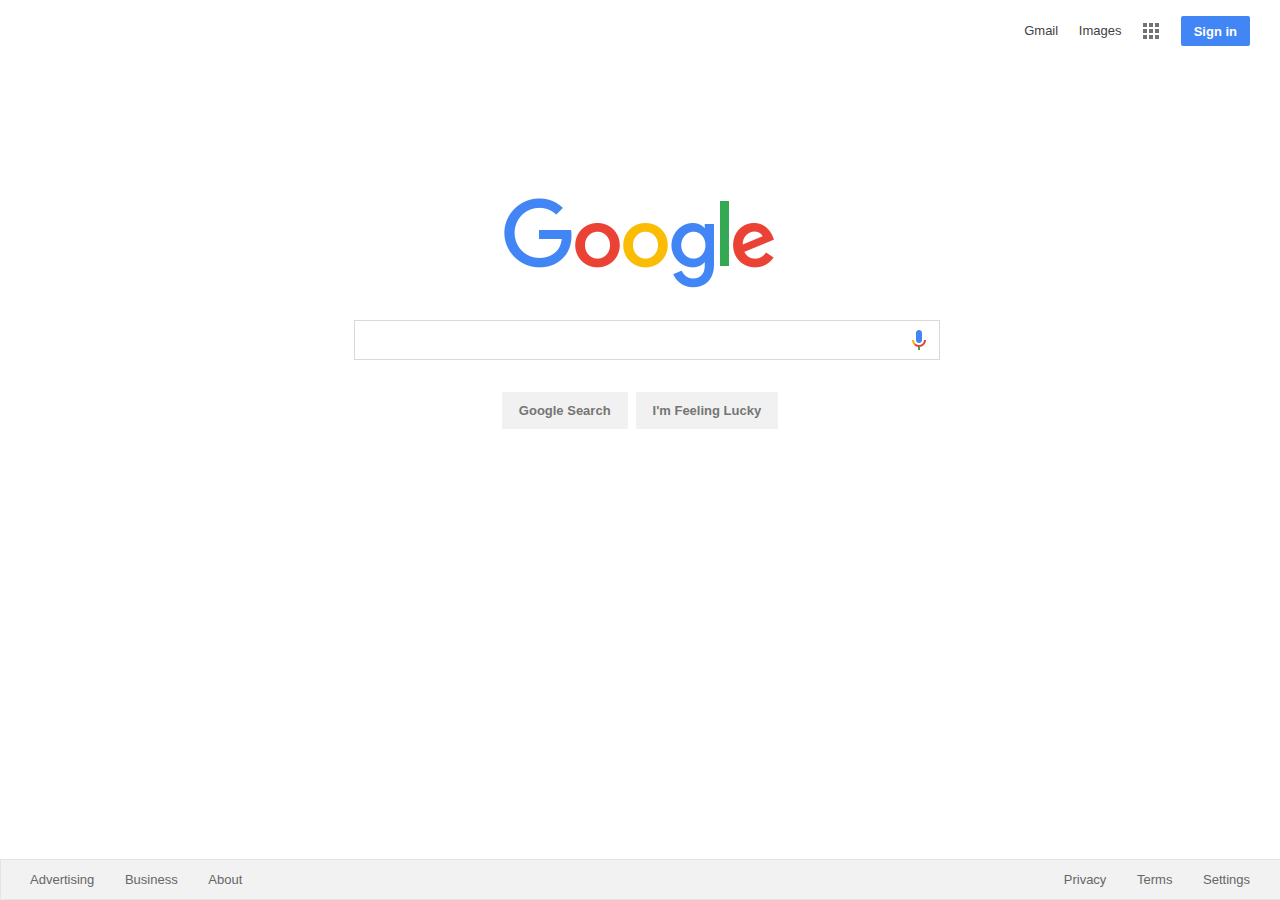
<file: index.html>
<!DOCTYPE <!DOCTYPE html>
<html>
<head>
	<title>Google</title>
	<link href="css/reset.css" rel="stylesheet" type="text/css">
	<link href="css/style.css" rel="stylesheet" type="text/css">
</head>
<body>
	<div id="header">
		<ul id="navbar">
			<li>Gmail</li>
			<li>Images</li>
			<li id="app">
				<div>
				<table>
					<tbody>
						<tr>
							<td><div></div></td>
							<td><div></div></td>
							<td><div></div></td>
						</tr>
						<tr>
							<td><div></div></td>
							<td><div></div></td>
							<td><div></div></td>
						</tr>
						<tr>
							<td><div></div></td>
							<td><div></div></td>
							<td><div></div></td>
						</tr>
					</tbody>
				</table>
				</div>
			</li>
			<li id="sign">Sign in</li>
		</ul>
	</div>
	<img id="logo" src="media/googlelogo_color_272x92dp.png"/>
	<div id="form">
		<form>
			<input type="text" name="search">
		</form>
	</div>
	<div id="search">
		<div>
			<p>Google Search</p>
		</div>
		<div>
			<p>I'm Feeling Lucky</p>
		</div>
	</div>
	<div id="footer">
		<div>
			<ul class="left">
				<li>Advertising</li>
				<li>Business</li>
				<li>About</li>
			</ul>
		</div>
		<div>
			<ul class="right">
				<li>Privacy</li>
				<li>Terms</li>
				<li>Settings</li>
			</ul>
		</div>
	</div>
</body>
</html>
</file>
<file: css/style.css>
li {
	display:inline;
}
li:hover {
	text-decoration: underline;
}

#logo {
	display:block;
	margin:auto;
	width: 272px;
	height: 92px;
	margin-top: 151px;
}

#navbar {
	text-align: right;
	padding:10px;
	font-family: arial, sans-serif;
	font-size: 13px;
	margin-top: 7px;
	margin-right:10px;

}
#navbar li {
	margin-left: 7px;
	margin-right: 10px;
	color:#3F3F3F;

}
#navbar #sign {
	background-color:#4285f4;
	color:white;
	font-weight: bold;
	padding: 7.5px 13px 7.5px 13px;
	border-radius:2px;
}
#navbar #sign:hover {
	text-decoration: none;
}
td div {
	background-color:#737373;
	width:4px;
	height:4px;
	margin:1px;
}
table:hover {
	background-color:#222;
}
#app {
	display:inline-block;
	position:relative;
	bottom:0px;
	top:5px;
}

input {
	margin:auto;
	display:block;
	position:relative;
	left:7px;
	margin-top:30px;
	height:40px;
	width:586px;
	background: url([data-uri]);
	background-repeat:no-repeat;
	background-position:98.5% 50%;
	background-size: 24px 24px;
	font-size:15px;
	border:1px #D9D9D9 solid;

}

input:hover {
	border:1px #BBBBBB solid;
}

input:focus {
	outline:none !important;
	border: 1px #4285F4 solid;

}

#search {
	text-align:center;
	padding-top:31px;
}
#search div {
	font-family:arial, sans-serif;
	font-size:13px;
	font-weight: bold;
	color:#757575;
	display:inline-block;
	background-color:#F1F1F1;
	margin:1px 2px;
	padding:12px 17px;
}

#search div:hover {
	color:#222;
	border:1px #c6c6c6 solid;
	padding:11px 16px;

}
#footer {
	border:1px #E4E4E4 solid;
	position:absolute;
	bottom:0px;
	width:100%;
	background-color: #F2F2F2;
	padding-bottom: 20px;
	color:#666;
	padding-top:6px;
	font-size:13px;
	font-family:arial, sans-serif;
}
#footer div {
	display:inline-block;
}
.right {
	position:absolute;
	right:18px;
	bottom:13px;

}
.right li {
	margin:0px 13px 0px 14px;

}
.left {
	position:absolute;
	left:15px;
	bottom:13px;

}
.left li {
	margin:0px 13px 0px 14px;

}
</file>
